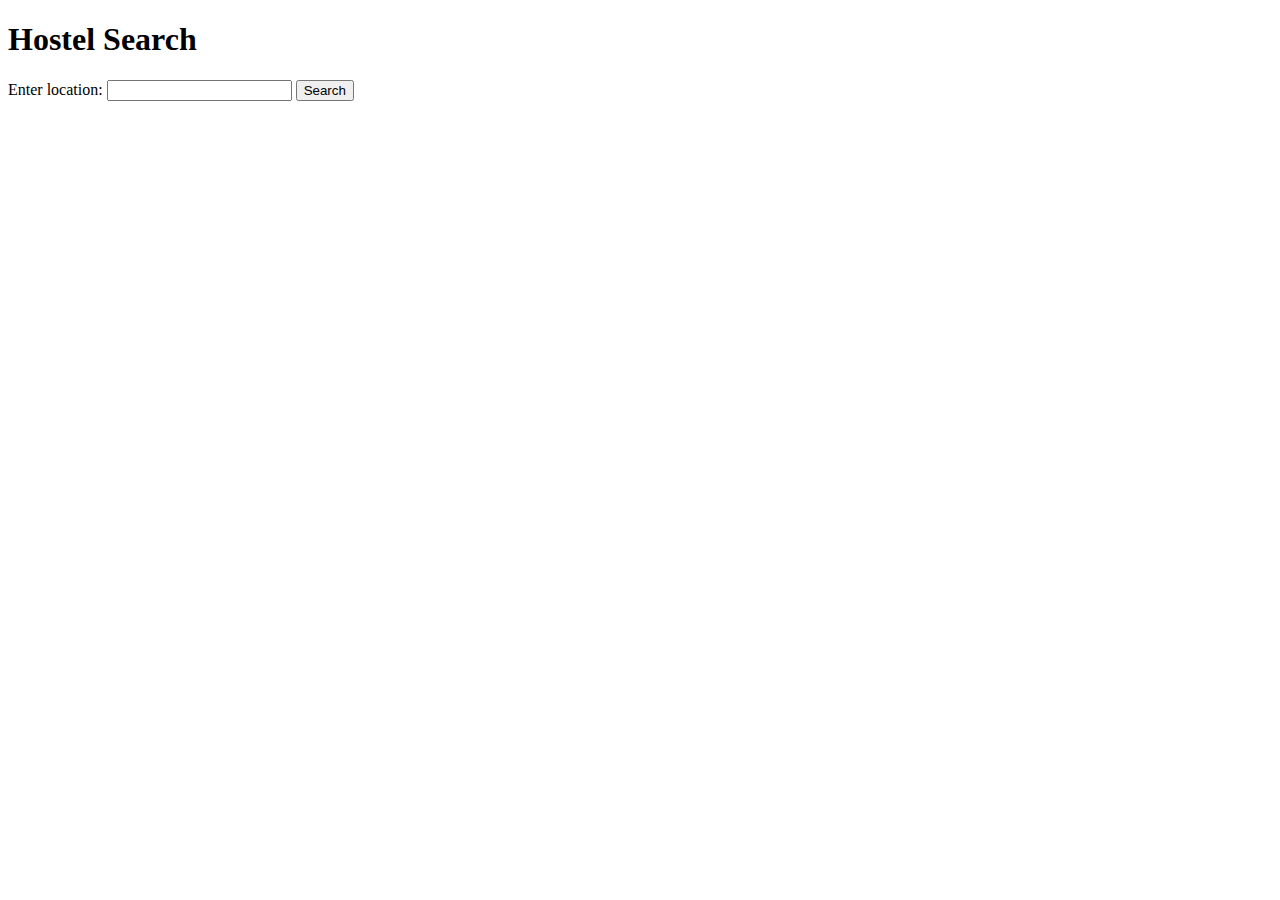
<file: templates/index_try_hostel.html>
<!DOCTYPE html>
<html lang="en">
<head>
    <meta charset="UTF-8">
    <meta http-equiv="X-UA-Compatible" content="IE=edge">
    <meta name="viewport" content="width=device-width, initial-scale=1.0">
    <title>Hostel Search</title>
</head>
<body>
    <h1>Hostel Search</h1>
    <form action="/search" method="post">
        <label for="location">Enter location:</label>
        <input type="text" id="location" name="location" required>
        <button type="submit">Search</button>
    </form>
</body>
</html>
</file>
